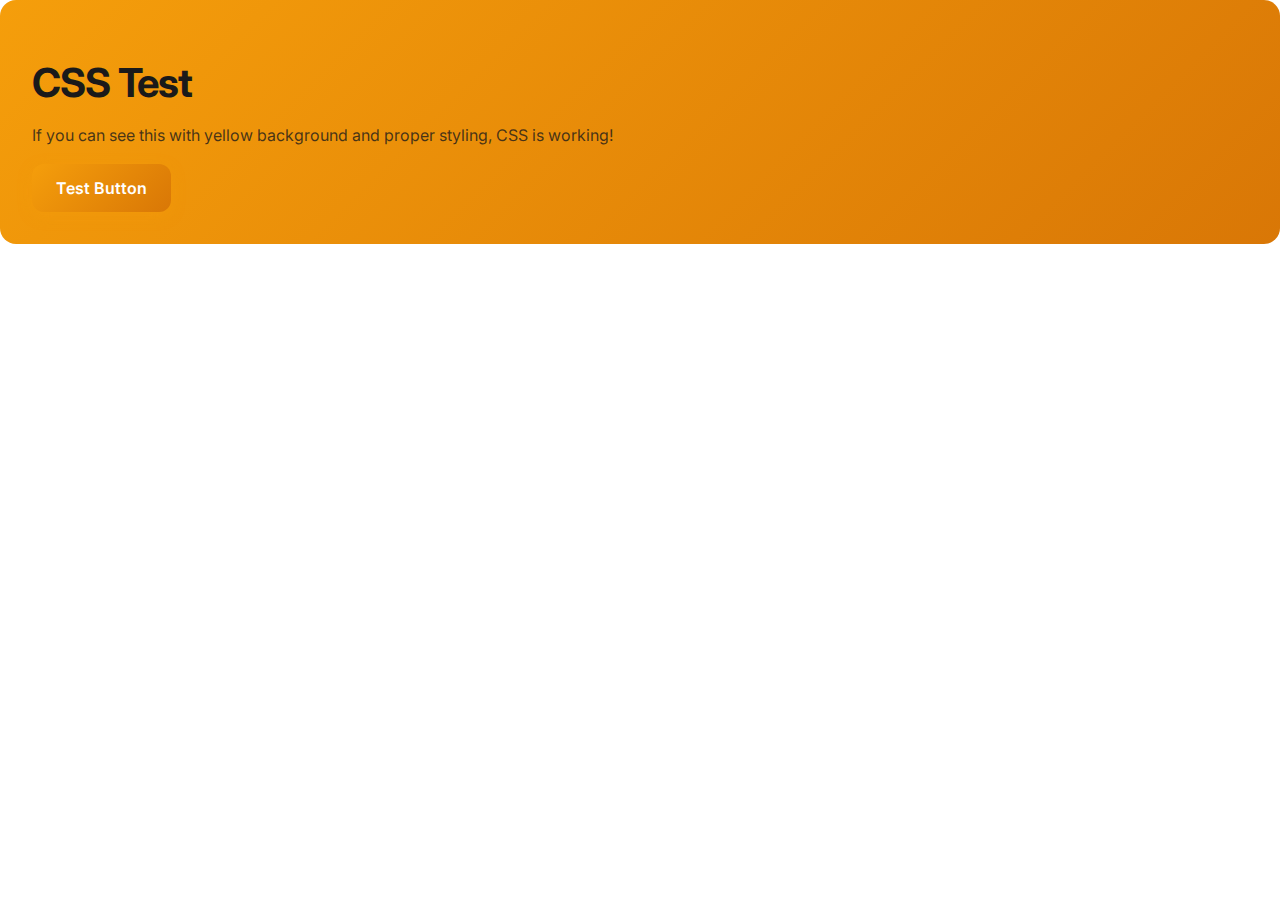
<file: test.html>
<!DOCTYPE html>
<html lang="en">
<head>
    <meta charset="UTF-8">
    <meta name="viewport" content="width=device-width, initial-scale=1.0">
    <title>CSS Test</title>
    <link rel="stylesheet" href="./styles.css">
</head>
<body>
    <div class="bg-accent text-accent-foreground p-8 rounded-2xl">
        <h1 class="text-xl-headline mb-4">CSS Test</h1>
        <p class="text-body">If you can see this with yellow background and proper styling, CSS is working!</p>
        <button class="btn-primary px-6 py-3 mt-4">Test Button</button>
    </div>
</body>
</html>
</file>
<file: styles.css>
@import url("https://fonts.googleapis.com/css2?family=Inter:wght@400;500;600;700;800&display=swap");

/* CSS Custom Properties - Refined Color Palette */
:root {
  --background: #ffffff;
  --foreground: #1a1a1a;
  --muted: #f8f9fa;
  --muted-foreground: #64748b;
  --border: #e2e8f0;
  --accent: #f59e0b;
  --accent-dark: #d97706;
  --accent-foreground: #1a1a1a;
  --accent-light: #fef3c7;
  --primary-gradient: linear-gradient(135deg, #f59e0b 0%, #d97706 100%);
}

/* Base Styles */
*, :after, :before {
  box-sizing: border-box;
  border: 0 solid var(--border);
  --tw-border-spacing-x: 0;
  --tw-border-spacing-y: 0;
  --tw-translate-x: 0;
  --tw-translate-y: 0;
  --tw-rotate: 0;
  --tw-skew-x: 0;
  --tw-skew-y: 0;
  --tw-scale-x: 1;
  --tw-scale-y: 1;
  --tw-ring-offset-width: 0px;
  --tw-ring-offset-color: #fff;
  --tw-ring-color: rgba(245, 158, 11, 0.5);
  --tw-ring-offset-shadow: 0 0 #0000;
  --tw-ring-shadow: 0 0 #0000;
  --tw-shadow: 0 0 #0000;
  --tw-shadow-colored: 0 0 #0000;
}

html {
  scroll-behavior: smooth;
  line-height: 1.5;
  -webkit-text-size-adjust: 100%;
  font-family: Inter, system-ui, -apple-system, sans-serif;
}

body {
  margin: 0;
  line-height: inherit;
  background-color: var(--background);
  color: var(--foreground);
  font-family: Inter, system-ui, -apple-system, sans-serif;
  font-feature-settings: "rlig" 1, "calt" 1;
  -webkit-font-smoothing: antialiased;
  -moz-osx-font-smoothing: grayscale;
}

/* Typography */
h1, h2, h3, h4, h5, h6 {
  font-size: inherit;
  font-weight: inherit;
}

a {
  color: inherit;
  text-decoration: inherit;
}

button, input, select, textarea {
  font-family: inherit;
  font-size: 100%;
  font-weight: inherit;
  line-height: inherit;
  color: inherit;
  margin: 0;
  padding: 0;
}

button, [role=button] {
  cursor: pointer;
}

img, video {
  max-width: 100%;
  height: auto;
  display: block;
}

/* Focus States */
:focus-visible {
  outline: 2px solid var(--accent);
  outline-offset: 2px;
}

/* Typography Classes */
.text-hero {
  font-family: Inter, system-ui, sans-serif;
  font-size: 3.5rem;
  line-height: 1.1;
  font-weight: 800;
  letter-spacing: -0.025em;
  color: var(--foreground);
}

.text-xl-headline {
  font-family: Inter, system-ui, sans-serif;
  font-size: 2.5rem;
  line-height: 1.2;
  font-weight: 700;
  letter-spacing: -0.025em;
  color: var(--foreground);
}

.text-lg-headline {
  font-family: Inter, system-ui, sans-serif;
  font-size: 1.25rem;
  line-height: 1.3;
  font-weight: 600;
  letter-spacing: -0.01em;
  color: var(--foreground);
}

.text-md-headline {
  font-family: Inter, system-ui, sans-serif;
  font-size: 1.25rem;
  line-height: 1.4;
  font-weight: 600;
  color: var(--foreground);
}

.text-body {
  font-family: Inter, system-ui, sans-serif;
  font-size: 1rem;
  line-height: 1.6;
  font-weight: 400;
}

.text-body-lg {
  font-family: Inter, system-ui, sans-serif;
  font-size: 1.125rem;
  line-height: 1.7;
  font-weight: 400;
}

.text-body-sm {
  font-family: Inter, system-ui, sans-serif;
  font-size: 0.875rem;
  line-height: 1.5;
  font-weight: 400;
}

/* Container */
.container-custom {
  margin-left: auto;
  margin-right: auto;
  max-width: 80rem;
  padding-left: 1rem;
  padding-right: 1rem;
}

@media (min-width: 640px) {
  .container-custom {
    padding-left: 1.5rem;
    padding-right: 1.5rem;
  }
}

@media (min-width: 1024px) {
  .container-custom {
    padding-left: 2rem;
    padding-right: 2rem;
  }
}

/* Buttons - Refined with better hover states */
.btn-primary {
  display: inline-flex;
  align-items: center;
  justify-content: center;
  border-radius: 0.75rem;
  font-weight: 600;
  background: var(--primary-gradient);
  color: #ffffff;
  box-shadow: 0 4px 14px rgba(245, 158, 11, 0.35);
  transition: all 0.3s cubic-bezier(0.4, 0, 0.2, 1);
  border: none;
  position: relative;
  overflow: hidden;
}

.btn-primary::before {
  content: '';
  position: absolute;
  top: 0;
  left: 0;
  right: 0;
  bottom: 0;
  background: linear-gradient(135deg, rgba(255,255,255,0.2) 0%, transparent 50%);
  opacity: 0;
  transition: opacity 0.3s ease;
}

.btn-primary:hover {
  transform: translateY(-2px);
  box-shadow: 0 8px 25px rgba(245, 158, 11, 0.45);
}

.btn-primary:hover::before {
  opacity: 1;
}

.btn-primary:active {
  transform: translateY(0);
  box-shadow: 0 4px 14px rgba(245, 158, 11, 0.35);
}

.btn-primary:disabled {
  pointer-events: none;
  opacity: 0.5;
}

/* Cards - Refined with better shadows */
.card, .card-hover {
  border-radius: 1rem;
  border: 1px solid var(--border);
  background-color: var(--background);
  box-shadow: 0 1px 3px rgba(0, 0, 0, 0.04), 0 1px 2px rgba(0, 0, 0, 0.06);
}

.card-hover {
  transition: all 0.4s cubic-bezier(0.4, 0, 0.2, 1);
}

.card-hover:hover {
  transform: translateY(-6px);
  box-shadow: 0 20px 40px rgba(0, 0, 0, 0.08), 0 8px 16px rgba(0, 0, 0, 0.04);
  border-color: rgba(245, 158, 11, 0.2);
}

/* Sticky Notes - Subtle */
.sticky-note, .sticky-note-blue, .sticky-note-pink, .sticky-note-green, .sticky-note-orange, .sticky-note-purple {
  border-radius: 0.5rem;
  box-shadow: 0 2px 8px rgba(0, 0, 0, 0.06);
  transition: transform 0.3s ease;
}

.sticky-note-blue { background-color: #dbeafe; }
.sticky-note-purple { background-color: #ede9fe; }
.sticky-note-pink { background-color: #fce7f3; }
.sticky-note-green { background-color: #dcfce7; }
.sticky-note-orange { background-color: #ffedd5; }

/* Color Classes - Fixed Contrast */
.text-accent {
  color: var(--accent-dark);
}

.text-accent-foreground {
  color: var(--foreground);
}

.text-accent-foreground\/80 {
  color: rgba(26, 26, 26, 0.8);
}

.text-accent-foreground\/60 {
  color: rgba(26, 26, 26, 0.65);
}

.text-foreground {
  color: var(--foreground);
}

.text-foreground\/80 {
  color: rgba(26, 26, 26, 0.75);
}

.text-foreground\/60 {
  color: rgba(26, 26, 26, 0.6);
}

.text-muted-foreground {
  color: var(--muted-foreground);
}

/* Background Colors */
.bg-accent {
  background: var(--primary-gradient);
}

.bg-accent\/10 {
  background-color: var(--accent-light);
}

.bg-accent\/20 {
  background-color: rgba(245, 158, 11, 0.15);
}

.bg-background {
  background-color: var(--background);
}

.bg-muted {
  background-color: var(--muted);
}

.bg-white {
  background-color: #ffffff;
}

.bg-white\/95 {
  background-color: rgba(255, 255, 255, 0.97);
}

.bg-border {
  background-color: var(--border);
}

.bg-green-100 {
  background-color: #dcfce7;
}

.bg-red-100 {
  background-color: #fee2e2;
}

.bg-green-500 {
  background-color: #22c55e;
}

.bg-red-500 {
  background-color: #ef4444;
}

/* Text Colors for Specific Elements */
.text-green-600 {
  color: #16a34a;
}

.text-green-700 {
  color: #15803d;
}

.text-red-600 {
  color: #dc2626;
}

.text-red-700 {
  color: #b91c1c;
}

/* Border */
.border-border {
  border-color: var(--border);
}

.border-b {
  border-bottom-width: 1px;
}

.border-t {
  border-top-width: 1px;
}

.border {
  border-width: 1px;
}

/* Layout */
.min-h-screen { min-height: 100vh; }
.h-full { height: 100%; }
.w-full { width: 100%; }
.h-16 { height: 4rem; }
.h-48 { height: 12rem; }
.w-48 { width: 12rem; }
.h-20 { height: 5rem; }
.w-20 { width: 5rem; }
.h-12 { height: 3rem; }
.w-12 { width: 3rem; }
.h-10 { height: 2.5rem; }
.w-10 { width: 2.5rem; }
.h-8 { height: 2rem; }
.w-8 { width: 2rem; }
.h-6 { height: 1.5rem; }
.w-6 { width: 1.5rem; }
.h-5 { height: 1.25rem; }
.w-5 { width: 1.25rem; }
.h-4 { height: 1rem; }
.w-4 { width: 1rem; }
.h-2 { height: 0.5rem; }
.w-2 { width: 0.5rem; }
.h-0\.5 { height: 0.125rem; }
.h-16 { height: 4rem; }
.w-16 { width: 4rem; }
.h-24 { height: 6rem; }
.w-24 { width: 6rem; }
.h-32 { height: 8rem; }
.w-32 { width: 8rem; }

/* Flexbox & Grid */
.flex { display: flex; }
.inline-flex { display: inline-flex; }
.grid { display: grid; }
.hidden { display: none; }
.block { display: block; }

.flex-col { flex-direction: column; }
.flex-shrink-0 { flex-shrink: 0; }
.items-center { align-items: center; }
.items-start { align-items: flex-start; }
.items-baseline { align-items: baseline; }
.justify-center { justify-content: center; }
.justify-between { justify-content: space-between; }

.grid-cols-1 { grid-template-columns: repeat(1, minmax(0, 1fr)); }

.gap-2 { gap: 0.5rem; }
.gap-4 { gap: 1rem; }
.gap-6 { gap: 1.5rem; }
.gap-8 { gap: 2rem; }
.gap-12 { gap: 3rem; }

.space-x-3 > :not([hidden]) ~ :not([hidden]) {
  margin-left: 0.75rem;
}

.space-x-4 > :not([hidden]) ~ :not([hidden]) {
  margin-left: 1rem;
}

.space-x-6 > :not([hidden]) ~ :not([hidden]) {
  margin-left: 1.5rem;
}

.space-x-8 > :not([hidden]) ~ :not([hidden]) {
  margin-left: 2rem;
}

.space-y-1 > :not([hidden]) ~ :not([hidden]) {
  margin-top: 0.25rem;
}

.space-y-3 > :not([hidden]) ~ :not([hidden]) {
  margin-top: 0.75rem;
}

.space-y-4 > :not([hidden]) ~ :not([hidden]) {
  margin-top: 1rem;
}

.space-y-6 > :not([hidden]) ~ :not([hidden]) {
  margin-top: 1.5rem;
}

/* Positioning */
.relative { position: relative; }
.absolute { position: absolute; }
.fixed { position: fixed; }
.sticky { position: sticky; }
.inset-0 { inset: 0; }
.top-0 { top: 0; }
.top-8 { top: 2rem; }
.top-20 { top: 5rem; }
.top-32 { top: 8rem; }
.top-1\/2 { top: 50%; }
.left-8 { left: 2rem; }
.left-10 { left: 2.5rem; }
.left-20 { left: 5rem; }
.left-1\/2 { left: 50%; }
.right-12 { right: 3rem; }
.right-16 { right: 4rem; }
.bottom-20 { bottom: 5rem; }
.bottom-32 { bottom: 8rem; }

.z-0 { z-index: 0; }
.z-10 { z-index: 10; }
.z-50 { z-index: 50; }

/* Spacing */
.p-2 { padding: 0.5rem; }
.p-3 { padding: 0.75rem; }
.p-4 { padding: 1rem; }
.p-6 { padding: 1.5rem; }
.p-8 { padding: 2rem; }

.px-2 { padding-left: 0.5rem; padding-right: 0.5rem; }
.px-3 { padding-left: 0.75rem; padding-right: 0.75rem; }
.px-4 { padding-left: 1rem; padding-right: 1rem; }
.px-6 { padding-left: 1.5rem; padding-right: 1.5rem; }
.px-8 { padding-left: 2rem; padding-right: 2rem; }

.py-2 { padding-top: 0.5rem; padding-bottom: 0.5rem; }
.py-3 { padding-top: 0.75rem; padding-bottom: 0.75rem; }
.py-4 { padding-top: 1rem; padding-bottom: 1rem; }
.py-24 { padding-top: 6rem; padding-bottom: 6rem; }

.py-section { padding-top: 5rem; padding-bottom: 5rem; }
.py-section-sm { padding-top: 3rem; padding-bottom: 3rem; }
.section-padding-sm { padding-top: 3rem; padding-bottom: 3rem; }

.pt-2 { padding-top: 0.5rem; }
.pt-4 { padding-top: 1rem; }
.pt-8 { padding-top: 2rem; }
.pb-3 { padding-bottom: 0.75rem; }
.pb-6 { padding-bottom: 1.5rem; }
.pr-4 { padding-right: 1rem; }

.mx-auto { margin-left: auto; margin-right: auto; }
.mt-1 { margin-top: 0.25rem; }
.mt-2 { margin-top: 0.5rem; }
.mt-6 { margin-top: 1.5rem; }
.mt-8 { margin-top: 2rem; }
.mb-2 { margin-bottom: 0.5rem; }
.mb-3 { margin-bottom: 0.75rem; }
.mb-4 { margin-bottom: 1rem; }
.mb-6 { margin-bottom: 1.5rem; }
.mb-8 { margin-bottom: 2rem; }
.mb-12 { margin-bottom: 3rem; }
.ml-1 { margin-left: 0.25rem; }
.ml-3 { margin-left: 0.75rem; }
.ml-10 { margin-left: 2.5rem; }
.mr-2 { margin-right: 0.5rem; }
.mr-3 { margin-right: 0.75rem; }

/* Max Width */
.max-w-md { max-width: 28rem; }
.max-w-3xl { max-width: 48rem; }
.max-w-4xl { max-width: 56rem; }
.max-w-5xl { max-width: 64rem; }
.max-w-6xl { max-width: 72rem; }
.max-w-7xl { max-width: 80rem; }

/* Border Radius */
.rounded-md { border-radius: 0.375rem; }
.rounded-lg { border-radius: 0.5rem; }
.rounded-xl { border-radius: 0.75rem; }
.rounded-2xl { border-radius: 1rem; }
.rounded-full { border-radius: 9999px; }

/* Shadows - Refined */
.shadow-soft {
  box-shadow: 0 1px 3px rgba(0, 0, 0, 0.04), 0 1px 2px rgba(0, 0, 0, 0.06);
}

.shadow-soft-lg {
  box-shadow: 0 10px 40px rgba(0, 0, 0, 0.06), 0 4px 12px rgba(0, 0, 0, 0.04);
}

/* Opacity */
.opacity-0 { opacity: 0; }
.opacity-40 { opacity: 0.4; }
.opacity-50 { opacity: 0.5; }
.opacity-60 { opacity: 0.6; }
.opacity-100 { opacity: 1; }

/* Overflow */
.overflow-hidden { overflow: hidden; }
.overflow-auto { overflow: auto; }

/* Transitions */
.transition-all {
  transition-property: all;
  transition-timing-function: cubic-bezier(0.4, 0, 0.2, 1);
  transition-duration: 0.15s;
}

.transition-colors {
  transition-property: color, background-color, border-color;
  transition-timing-function: cubic-bezier(0.4, 0, 0.2, 1);
  transition-duration: 0.15s;
}

.transition-transform {
  transition-property: transform;
  transition-timing-function: cubic-bezier(0.4, 0, 0.2, 1);
  transition-duration: 0.2s;
}

.duration-200 { transition-duration: 0.2s; }
.duration-300 { transition-duration: 0.3s; }
.ease-in-out { transition-timing-function: cubic-bezier(0.4, 0, 0.2, 1); }

/* Transform */
.transform { transform: translateX(var(--tw-translate-x, 0)) translateY(var(--tw-translate-y, 0)) rotate(var(--tw-rotate, 0)) skewX(var(--tw-skew-x, 0)) skewY(var(--tw-skew-y, 0)) scaleX(var(--tw-scale-x, 1)) scaleY(var(--tw-scale-y, 1)); }
.-translate-y-1\/2 { --tw-translate-y: -50%; transform: translateY(-50%); }
.translate-x-8 { --tw-translate-x: 2rem; transform: translateX(2rem); }

/* Text Alignment */
.text-left { text-align: left; }
.text-center { text-align: center; }
.text-balance { text-wrap: balance; }

/* Font */
.font-medium { font-weight: 500; }
.font-semibold { font-weight: 600; }
.font-bold { font-weight: 700; }
.not-italic { font-style: normal; }
.leading-relaxed { line-height: 1.625; }

.text-sm { font-size: 0.875rem; line-height: 1.25rem; }
.text-lg { font-size: 1.125rem; line-height: 1.75rem; }
.text-2xl { font-size: 1.5rem; line-height: 2rem; }
.text-xs { font-size: 0.75rem; line-height: 1rem; }

/* Aspect Ratio */
.aspect-video { aspect-ratio: 16 / 9; }

/* Object Fit */
.object-cover { object-fit: cover; }

/* Pointer Events */
.pointer-events-none { pointer-events: none; }

/* Backdrop */
.backdrop-blur-sm {
  backdrop-filter: blur(8px);
  -webkit-backdrop-filter: blur(8px);
}

/* Antialiased */
.antialiased {
  -webkit-font-smoothing: antialiased;
  -moz-osx-font-smoothing: grayscale;
}

/* Order */
.order-1 { order: 1; }
.order-2 { order: 2; }

/* Max Height */
.max-h-0 { max-height: 0; }
.max-h-32 { max-height: 8rem; }
.max-h-96 { max-height: 24rem; }

/* Visibility */
.invisible { visibility: hidden; }
.visible { visibility: visible; }

/* Animations */
@keyframes float {
  0%, 100% { transform: translateY(0) rotate(0deg); }
  50% { transform: translateY(-10px) rotate(1deg); }
}

@keyframes fadeInUp {
  from {
    opacity: 0;
    transform: translateY(20px);
  }
  to {
    opacity: 1;
    transform: translateY(0);
  }
}

@keyframes pulse-subtle {
  0%, 100% { opacity: 1; }
  50% { opacity: 0.85; }
}

.animate-float {
  animation: float 6s ease-in-out infinite;
}

.animate-fade-in-up {
  animation: fadeInUp 0.6s ease-out forwards;
}

.rotate-sticky-1 { transform: rotate(2deg); }
.rotate-sticky-2 { transform: rotate(-1deg); }
.rotate-sticky-3 { transform: rotate(3deg); }
.rotate-sticky-4 { transform: rotate(-2deg); }

/* Hover States */
.hover\:text-foreground:hover {
  color: var(--foreground);
}

.hover\:text-accent:hover {
  color: var(--accent-dark);
}

.hover\:bg-muted:hover {
  background-color: var(--muted);
}

.hover\:bg-muted\/50:hover {
  background-color: rgba(248, 249, 250, 0.5);
}

.hover\:bg-gray-50:hover {
  background-color: #f9fafb;
}

.hover\:bg-accent-hover:hover {
  background-color: var(--accent-dark);
}

.hover\:scale-110:hover {
  transform: scale(1.1);
}

/* Focus States */
.focus\:outline-none:focus {
  outline: none;
}

.focus\:ring-2:focus {
  box-shadow: 0 0 0 2px var(--accent);
}

.focus\:ring-inset:focus {
  box-shadow: inset 0 0 0 2px var(--accent);
}

.focus\:ring-accent:focus {
  --tw-ring-color: var(--accent);
}

/* Responsive */
@media (min-width: 640px) {
  .sm\:px-6 {
    padding-left: 1.5rem;
    padding-right: 1.5rem;
  }
}

@media (min-width: 768px) {
  .md\:block { display: block; }
  .md\:hidden { display: none; }
  .md\:flex-row { flex-direction: row; }
  .md\:grid-cols-2 { grid-template-columns: repeat(2, minmax(0, 1fr)); }
  .md\:grid-cols-3 { grid-template-columns: repeat(3, minmax(0, 1fr)); }
  .md\:space-y-0 > :not([hidden]) ~ :not([hidden]) { margin-top: 0; }
  .md\:col-span-2 { grid-column: span 2 / span 2; }
}

@media (min-width: 1024px) {
  .lg\:order-1 { order: 1; }
  .lg\:order-2 { order: 2; }
  .lg\:grid-cols-2 { grid-template-columns: repeat(2, minmax(0, 1fr)); }
  .lg\:grid-cols-3 { grid-template-columns: repeat(3, minmax(0, 1fr)); }
  .lg\:px-8 { padding-left: 2rem; padding-right: 2rem; }
  .lg\:col-span-1 { grid-column: span 1 / span 1; }
  .lg\:col-span-2 { grid-column: span 2 / span 2; }
}

/* Accent Section Styles - High Contrast Dark Text on Amber */
.bg-accent .text-accent-foreground,
.bg-accent h2,
.bg-accent h3 {
  color: var(--foreground);
}

.bg-accent .text-accent-foreground\/80,
.bg-accent p {
  color: rgba(26, 26, 26, 0.8);
}

.bg-accent .text-accent-foreground\/60 {
  color: rgba(26, 26, 26, 0.65);
}

/* White button on accent background */
.bg-accent .btn-primary.bg-white {
  background: #ffffff;
  color: var(--accent-dark);
  box-shadow: 0 4px 14px rgba(0, 0, 0, 0.15);
}

.bg-accent .btn-primary.bg-white:hover {
  background: #f9fafb;
  box-shadow: 0 8px 25px rgba(0, 0, 0, 0.2);
}

/* Icon styling in accent sections */
.bg-accent .w-12.bg-white svg,
.bg-accent .w-8.bg-white svg {
  color: var(--accent-dark);
}

/* Lucide Icons */
.lucide {
  width: 1em;
  height: 1em;
  stroke-width: 2;
  stroke-linecap: round;
  stroke-linejoin: round;
  fill: none;
}

/* Selection styling */
::selection {
  background-color: rgba(245, 158, 11, 0.2);
  color: var(--foreground);
}

/* Smooth scrollbar */
::-webkit-scrollbar {
  width: 8px;
  height: 8px;
}

::-webkit-scrollbar-track {
  background: var(--muted);
}

::-webkit-scrollbar-thumb {
  background: var(--border);
  border-radius: 4px;
}

::-webkit-scrollbar-thumb:hover {
  background: var(--muted-foreground);
}
</file>
